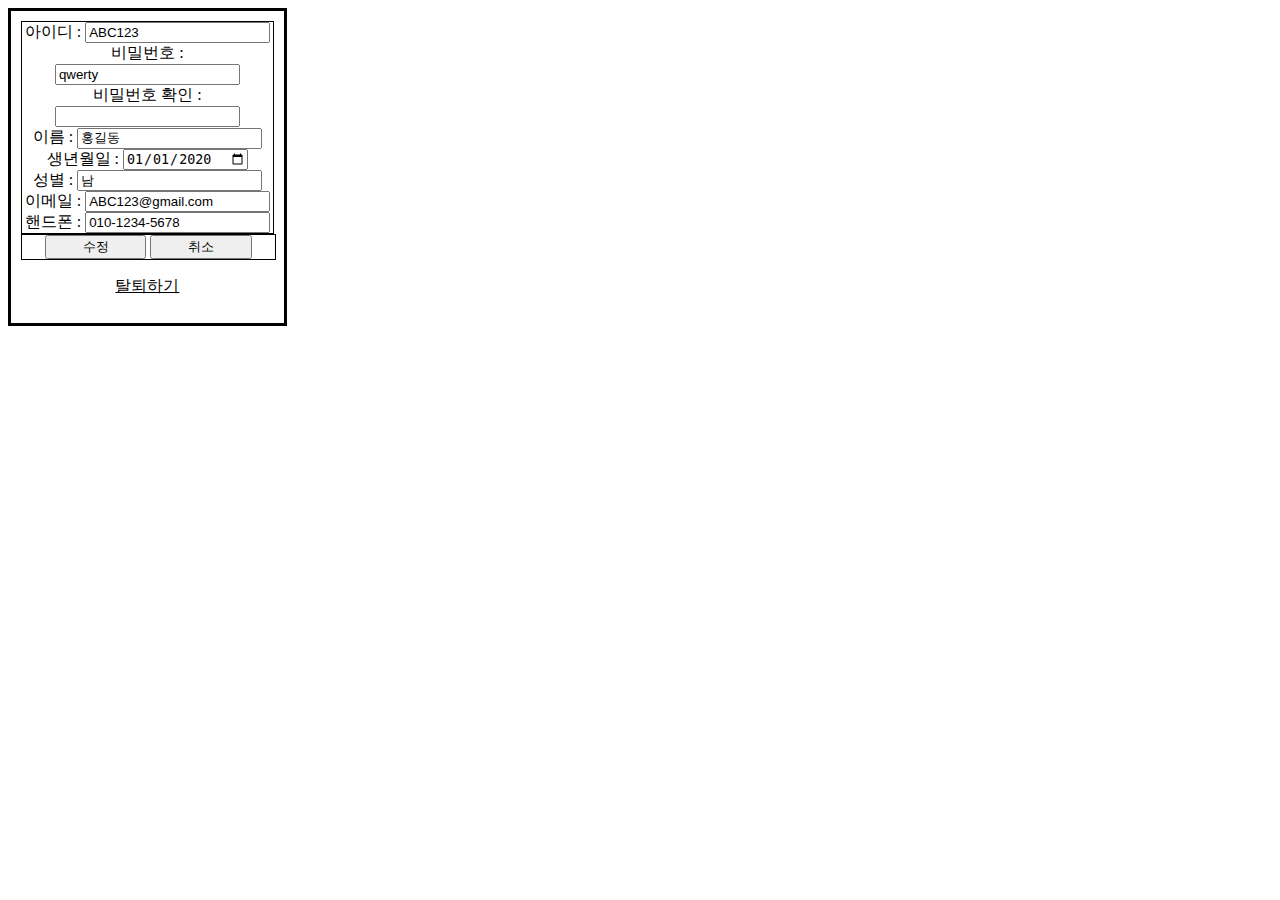
<file: WebContent/html/user/user_info.html>
<!DOCTYPE html>
<html>
<head>
	<meta charset="EUC-KR">
	<title>Insert title here</title>
</head>
<body>
	<div name="outer" style="border:3px solid; padding:10px;
		text-align:center;width:20%;height:100%;">
		<div name="info" style="border:1px solid;">
			<div name="id_info">
				���̵� : <input type="text" name="user_id" value="ABC123"><br/>
			</div>
			<div name="pass_info">
				��й�ȣ : <input type="pass" name="user_pass" value="qwerty"><br/>
			</div>
			<div name="pass_confirm_info">
				��й�ȣ Ȯ�� : <input type="pass" name="user_pass_confirm"><br/>
			</div>
			<div name="name_info">
				�̸� : <input type="text" name="user_name" value="ȫ�浿"><br/>
			</div>
			<div name="birth_info">
				������� : <input type="date" name="user_birth" value="2020-01-01"><br/>
			</div>
			<div name="gender_info">
				���� : <input type="text" name="user_gender" value="��"><br/>
			</div>
			<div name="email_info">
				�̸��� : <input type="email" name="user_email" value="ABC123@gmail.com"><br/>
			</div>
			<div name="phone_info">
				�ڵ��� : <input type="text" name="user_phone" value="010-1234-5678"><br/>
			</div>
		</div>
		<div name="buttons" style="width:100%;border:1px solid;">
			<input type="button" name="update" value="����" style="width:40%;">
			<input type="button" name="cancel" value="���" style="width:40%;">
		</div>
		<p style="text-decoration:underline;">Ż���ϱ�</p>
	</div>
</body>
</html>
</file>
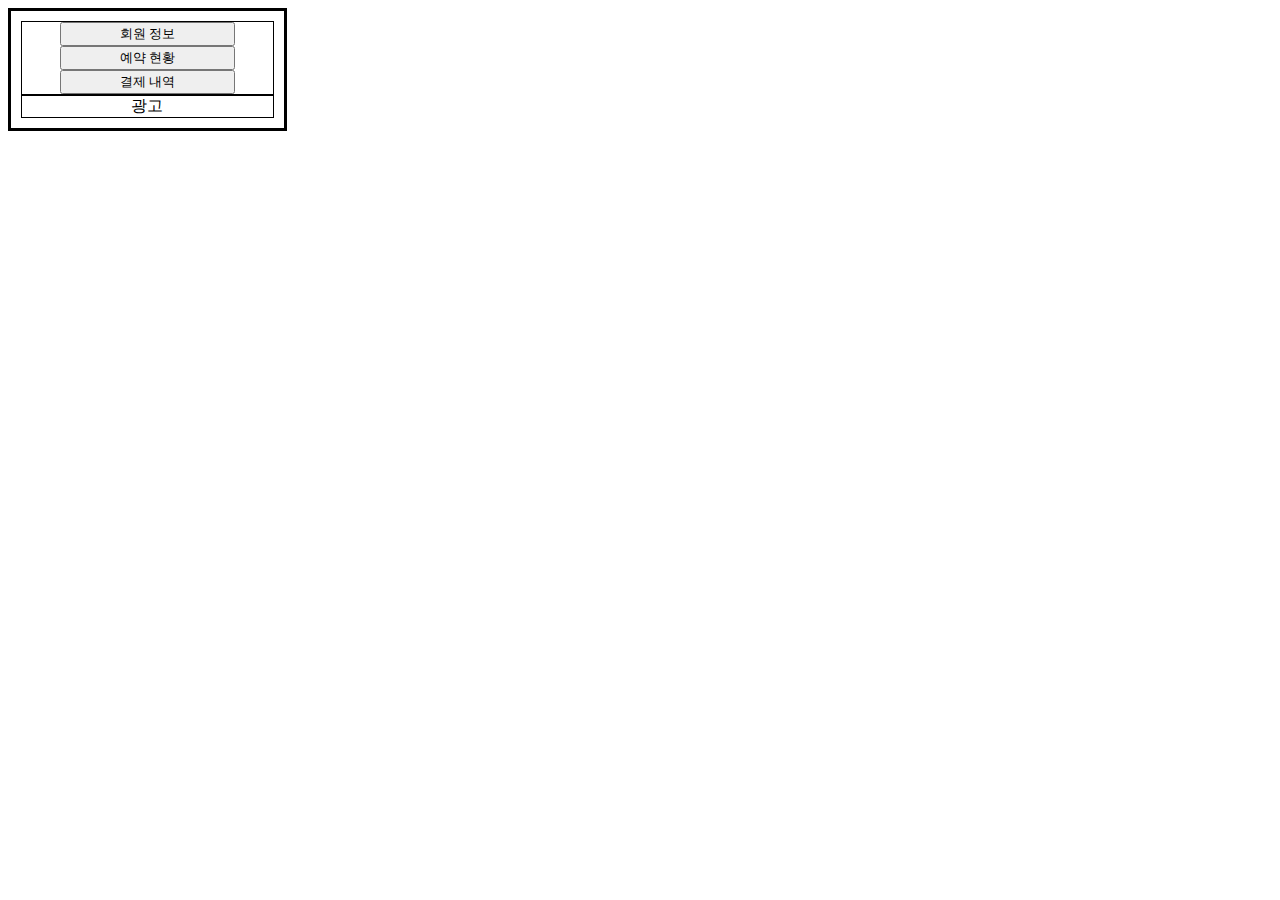
<file: WebContent/html/user/user_menu.html>
<!DOCTYPE html>
<html>
<head>
	<meta charset="EUC-KR">
	<title>Insert title here</title>
</head>
<body>
	<div name="outer" style="border:3px solid; padding:10px;
		text-align:center;width:20%;height:100%;">
		<div name="btns" style="border:1px solid;">
			<input type="button" name="btn_user_info" value = "ȸ�� ����" style="width:70%;"><br/>
			<input type="button" name="btn_res_info" value = "���� ��Ȳ" style="width:70%;"><br/>
			<input type="button" name="btn_pay_info" value = "���� ����" style="width:70%;">
		</div>
		<div name="adver" style="border:1px solid;">
			����
		</div>
	</div>
</body>
</html>
</file>
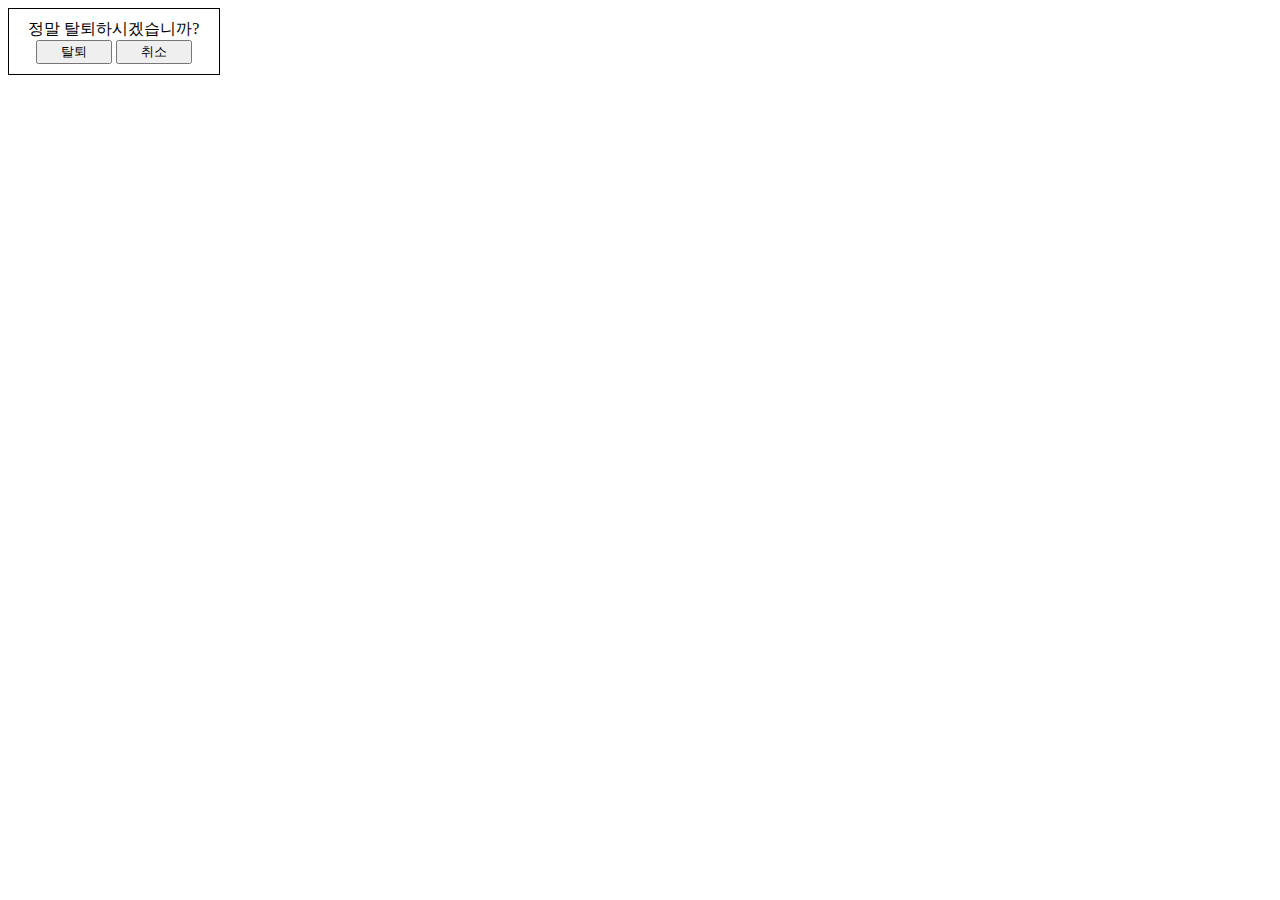
<file: WebContent/html/user/user_remove_msg.html>
<!DOCTYPE html>
<html>
<head>
	<meta charset="EUC-KR">
	<title>Insert title here</title>
</head>
<body>
	<div name="outer" style="border:1px solid;padding:10px;text-align:center;width:15%;">
		<div name="remove_msg">
		���� Ż���Ͻðڽ��ϱ�?
		</div>
		<div name="buttons" style="width:100%;">
			<input type="button" name="to_remove" value="Ż��" style="width:40%;">
			<input type="button" name="cancel" value="���" style="width:40%;">
		</div>
	</div>
</body>
</html>
</file>
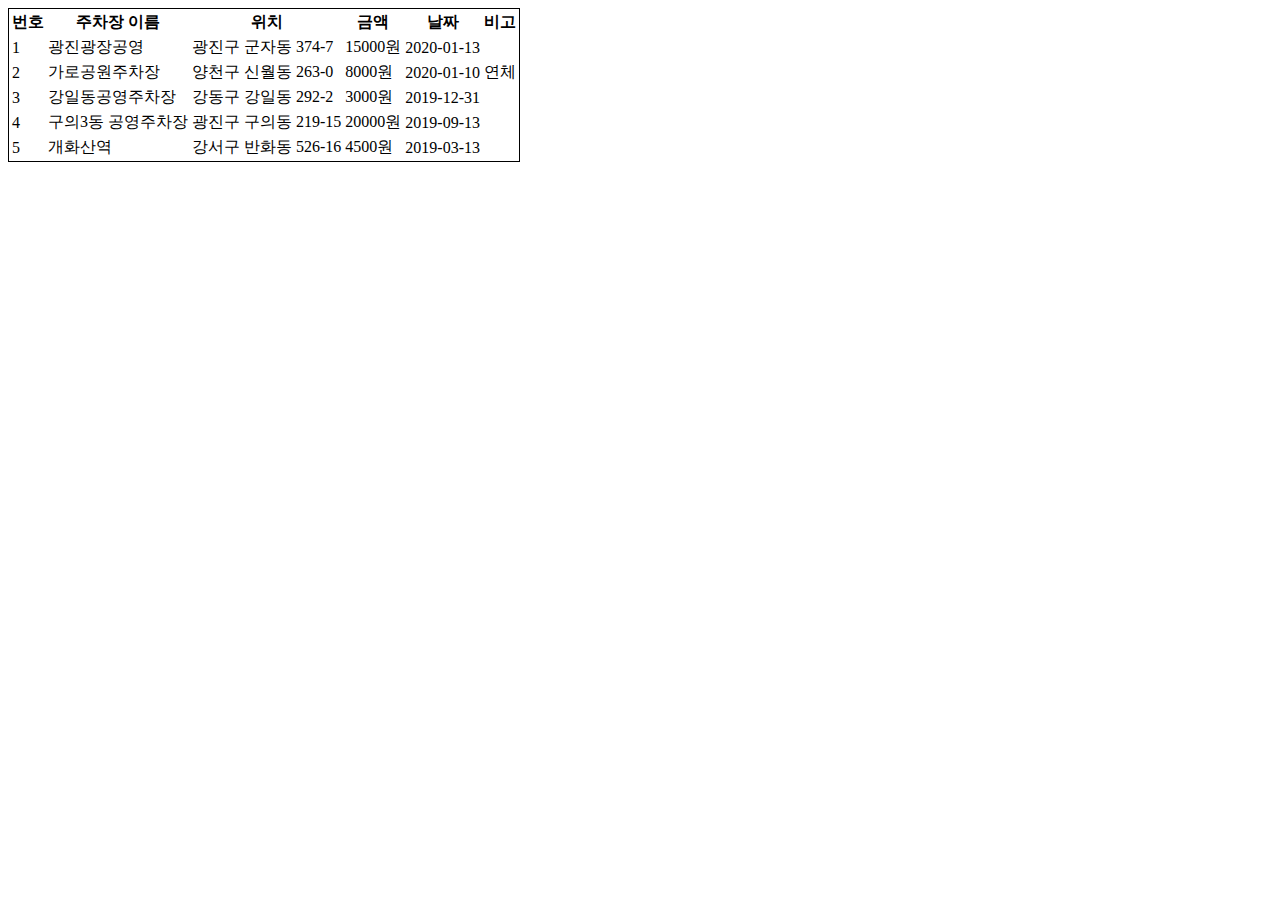
<file: WebContent/html/user/user_res_list.html>
<!DOCTYPE html>
<html>
<head>
	<meta charset="EUC-KR">
	<title>Insert title here</title>
</head>
<body>
	<div name="myparking_list">
		<table name="parking_list" style="border: 1px solid;">
			<tr>
				<th>��ȣ</th>
				<th>������ �̸�</th>
				<th>��ġ</th>
				<th>�ݾ�</th>
				<th>��¥</th>
				<th>���</th>
			</tr>
			<tr>
				<td>1</td>
				<td>�����������</td>
				<td>������ ���ڵ� 374-7</td>
				<td>15000��</td>
				<td>2020-01-13</td>
				<td></td>
			</tr>
			<tr>
				<td>2</td>
				<td>���ΰ���������</td>
				<td>��õ�� �ſ��� 263-0</td>
				<td>8000��</td>
				<td>2020-01-10</td>
				<td>��ü</td>
			</tr>
			<tr>
				<td>3</td>
				<td>���ϵ�����������</td>
				<td>������ ���ϵ� 292-2</td>
				<td>3000��</td>
				<td>2019-12-31</td>
				<td></td>
			</tr>
			<tr>
				<td>4</td>
				<td>����3�� ����������</td>
				<td>������ ���ǵ� 219-15</td>
				<td>20000��</td>
				<td>2019-09-13</td>
				<td></td>
			</tr>
			<tr>
				<td>5</td>
				<td>��ȭ�꿪</td>
				<td>������ ��ȭ�� 526-16</td>
				<td>4500��</td>
				<td>2019-03-13</td>
				<td></td>
			</tr>
		</table>
	</div>
</body>
</html>
</file>
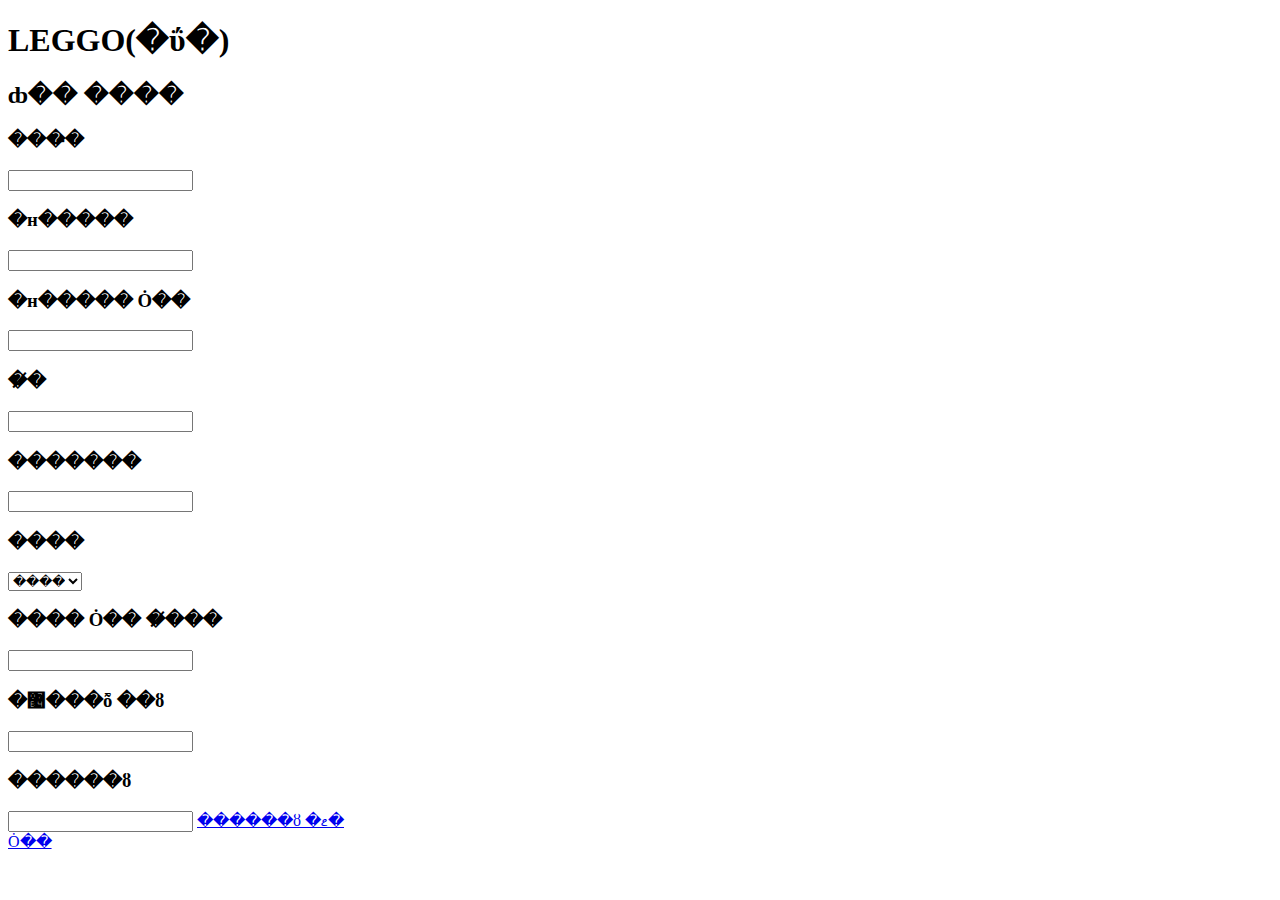
<file: WebContent/html/parking/menu/NewFile.html>
<!DOCTYPE html>
<html>
<head>
	<title>LEGGO : ȸ������</title>
	<script src="https://ajax.googleapis.com/ajax/libs/jquery/3.4.1/jquery.min.js"></script>
</head>
<body>
	<div id="header">
		<div id="logo">
			<h1 id="header_logo_h1">
				<a>LEGGO(�ΰ�)</a>
			</h1>
		</div>
	</div>
	<div id="container">
		<div id="content">
			<div class="join_content">
				<div class="join_form">
					<h2 class="title_form">
						ȸ�� ����
					</h2>
					<form method="POST" action="">
						<h3 class="join_title">
							<label for="id">
								���̵�
							</label>
						</h3>
                        <span class="sp_box int_id">
							<input type="text" id="id" name="id" class="inputTxtBox" title="ID" maxlength="20">
						</span>
						<h3 class="join_title">
							<label for="pass1">
								�н�����
							</label>
						</h3>
                        <span class="sp_box int_id">
							<input type="password" id="pass1" name="pass1" class="inputTxtBox" title="��й�ȣ" maxlength="20">
						</span>
						<h3 class="join_title">
							<label for="pass2">
								�н����� Ȯ��
							</label>
						</h3>
                        <span class="sp_box int_id">
							<input type="password" id="pass2" name="pass2" class="inputTxtBox" title="��й�ȣȮ��" maxlength="20">
						</span>
						<h3 class="join_title">
							<label for="usrname">
								�̸�
							</label>
						</h3>
                        <span class="sp_box int_id">
							<input type="text" id="usrname" name="usrname" class="inputTxtBox" title="�̸�" maxlength="20">
						</span>
						<h3 class="join_title">
							<label for="birthday">
								�������
							</label>
						</h3>
                        <span class="sp_box int_id">
							<input type="text" id="birthday" name="birthday" class="inputTxtBox" title="�������" maxlength="8">
						</span>
						<h3 class="join_title">
							<label for="gender">
								����
							</label>
						</h3>
                        <div class="ps_box gender_code">
                            <select id="gender" name="gender" class="sel" aria-label="����">
                                <option value="" selected>����</option>
                                        <option value="M">����</option>
                                        <option value="F">����</option>
                            </select>
                        </div>
						<h3 class="join_title">
							<label for="email">
								���� Ȯ�� �̸���
							</label>
						</h3>
                        <span class="sp_box int_id">
							<input type="text" id="email" name="email" class="inputTxtBox" title="�̸����ּ�" maxlength="100">
						</span>
						<h3 class="join_title">
							<label for="mobile">
								�޴���ȭ ��ȣ
							</label>
						</h3>
                        <span class="sp_box int_id">
							<input type="tel" id="mobile" name="mobile" class="inputTxtBox" title="�޴���ȭ��ȣ" maxlength="16">
						</span>
						<h3 class="join_title">
							<label for="authNum">
								������ȣ
							</label>
						</h3>
                        <span class="sp_box int_id">
							<input type="text" id="authNum" name="authNum" class="inputTxtBox" title="������ȣ" maxlength="5">
							<a href="#" id="btn_get_authNum" class="btn">������ȣ �ޱ�</a>
						</span>
						<div class="btn_box">
							<span class="btn_area">
								<a href="#" id="btn_join" class="btn">Ȯ��</a>
							</span>
						</div>
					</form>
				</div>
			</div>
		</div>
	</div>
</body>
</html>
</file>
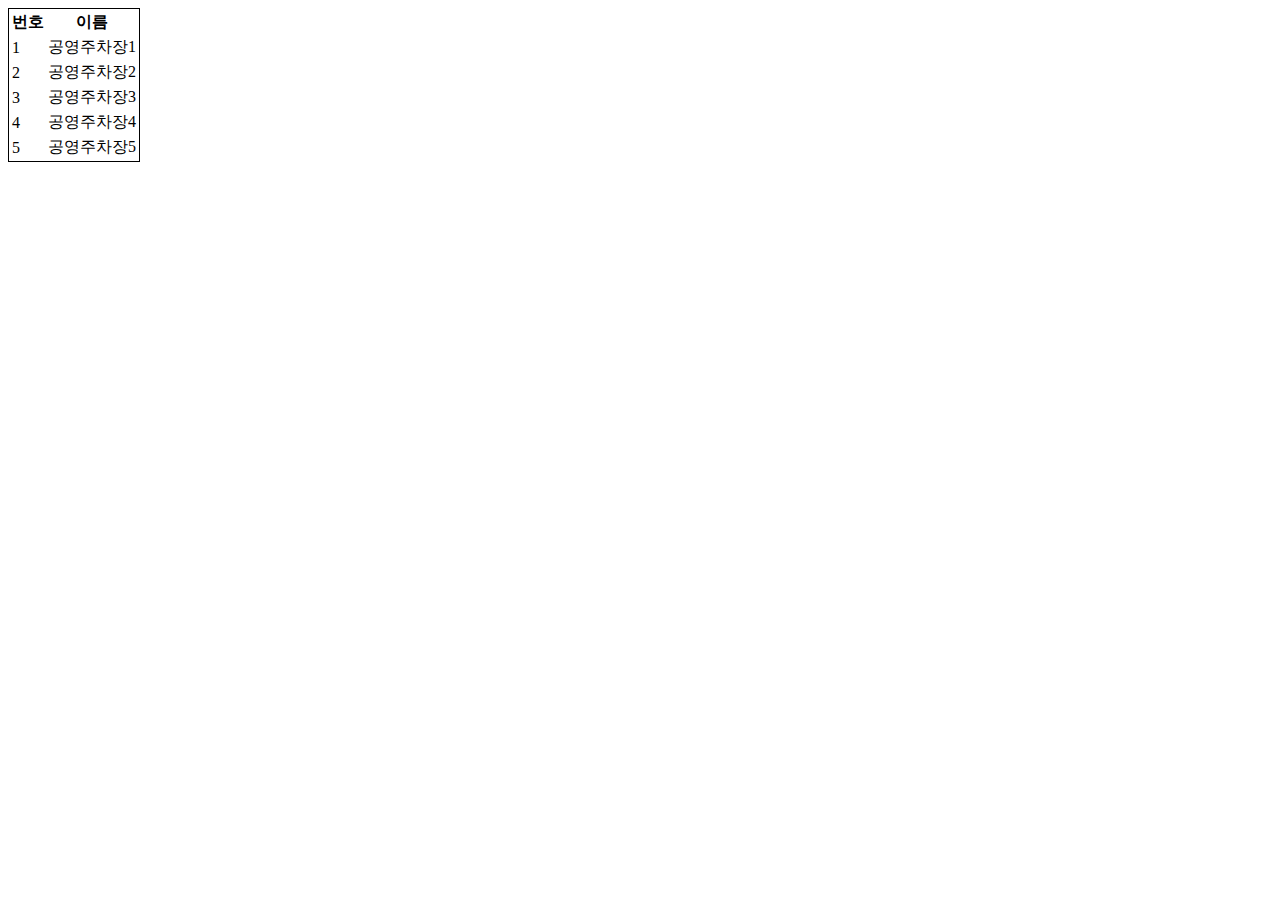
<file: WebContent/html/parking/menu/parking_list.html>
<!DOCTYPE html>
<html>
<head>
	<meta charset="EUC-KR">
	<title>Insert title here</title>
</head>
<body>
	<div name="myparking_list">
		<table name="parking_list" style="border: 1px solid;">
			<tr>
				<th>��ȣ</th>
				<th>�̸�</th>
			</tr>
			<tr>
				<td>1</td>
				<td>����������1</td>
			</tr>
			<tr>
				<td>2</td>
				<td>����������2</td>
			</tr>
			<tr>
				<td>3</td>
				<td>����������3</td>
			</tr>
			<tr>
				<td>4</td>
				<td>����������4</td>
			</tr>
			<tr>
				<td>5</td>
				<td>����������5</td>
			</tr>
		</table>
	</div>
</body>
</html>
</file>
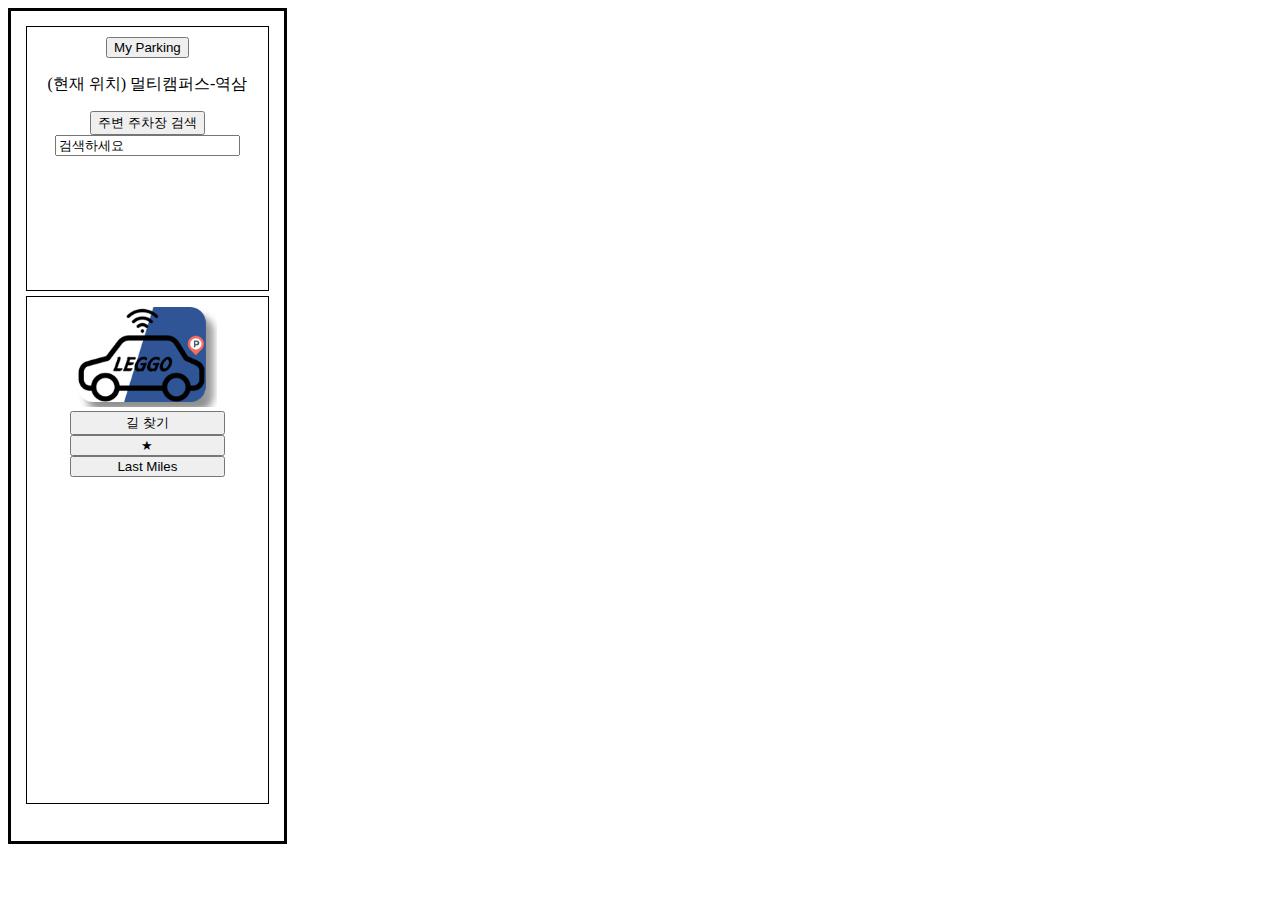
<file: WebContent/html/parking/menu/parking_menu.html>
<!DOCTYPE html>
<html>
<head>
	<meta charset="EUC-KR">
	<title>Insert title here</title>
</head>
<body>
	<div id="outer" style="border:3px solid; padding:10px;
		text-align:center;width:20%;height:90vh;">
	<!-- <div id="outer" style="position:relative;" -->
		<div id="top_menu" style="border:1px solid;margin:5px;padding:10px;height:30%;">
			<input type="button" name="my_parking" value = "My Parking">
			<p>(���� ��ġ) ��Ƽķ�۽�-����</p>
			<input type="button" name="near_parking" value = "�ֺ� ������ �˻�"><br/>
			<input type="text" name="parking_search" value = "�˻��ϼ���">
		</div>
		<div id="bottom_menu" style="border:1px solid;margin:5px;padding:10px;height:60%;">
			<input type="image" name="home" src="../../image/LeggoLogo.png" style="height:100px;"><br/>
			<input type="button" name="navigation" value = "�� ã��" style="width:70%;"><br/>
			<input type="button" name="favorites" value = "��" style="width:70%;"><br/>
			<input type="button" name="last_miles" value = "Last Miles" style="width:70%;">
		</div>
	</div>
</body>
</html>
</file>
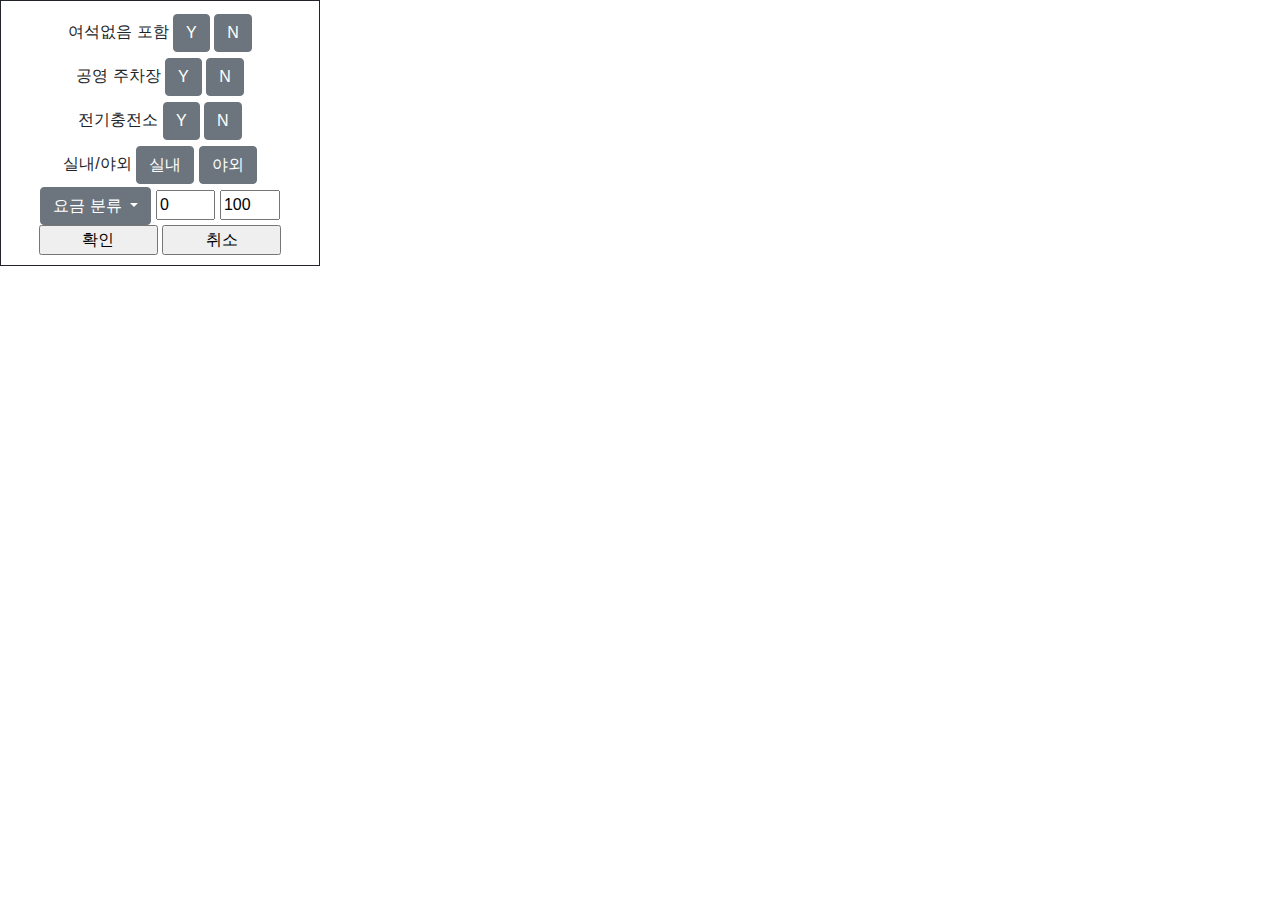
<file: WebContent/html/parking/menu/parking_res_filter.html>
<!DOCTYPE html>
<html>
<head>
	<meta charset="EUC-KR">
	<title>Insert title here</title>
	<link rel="stylesheet" href="https://stackpath.bootstrapcdn.com/bootstrap/4.4.1/css/bootstrap.min.css" integrity="sha384-Vkoo8x4CGsO3+Hhxv8T/Q5PaXtkKtu6ug5TOeNV6gBiFeWPGFN9MuhOf23Q9Ifjh" crossorigin="anonymous">
	
</head>
<body>
	<div name="outer" style="border:1px solid;padding:10px;width:25%;text-align:center;">
		<div name="filters">
			<div name="isInOut" style="padding:3px;">
				<div class="isInOutBtns" role="group" aria-label="Basic example">
					�������� ����
				  <button type="button" class="btn btn-secondary">Y</button>
				  <button type="button" class="btn btn-secondary">N</button>
				</div>
			</div>
			<div name="isPublic" style="padding:3px;">
				<div class="isPublicBtns" role="group" aria-label="Basic example">
				���� ������
				  <button type="button" class="btn btn-secondary">Y</button>
				  <button type="button" class="btn btn-secondary">N</button>
				</div>
			</div>
			<div name="isElecCharging" style="padding:3px;">
				<div class="isElecChargingBtns" role="group" aria-label="Basic example">
				����������
				  <button type="button" class="btn btn-secondary">Y</button>
				  <button type="button" class="btn btn-secondary">N</button>
				</div>
			</div>
			<div name="isInOut" style="padding:3px;">
				<div class="isInOutBtns" role="group" aria-label="Basic example">
				�ǳ�/�߿�
				  <button type="button" class="btn btn-secondary">�ǳ�</button>
				  <button type="button" class="btn btn-secondary">�߿�</button>
				</div>
			</div>
			<div name="price" style="padding:3px;display:inline;">
				<div class="dropdown" style="display:inline;">
				  <button class="btn btn-secondary dropdown-toggle" type="button" id="dropdownMenuButton" data-toggle="dropdown" aria-haspopup="true" aria-expanded="false">
				    	��� �з�
				  </button>
				  <div class="dropdown-menu" aria-labelledby="dropdownMenuButton">
				    <a class="dropdown-item" href="#">�⺻ ���</a>
				    <a class="dropdown-item" href="#">�ð��� ���</a>
				  </div>
				  <div class="price_input" style="display:inline;">
					<input type="int" name="min_price" value="0" style="display:inline;width:20%;">
					<input type="int" name="max_price" value="100" style="display:inline;width:20%;">
					</div>
				</div>
			</div>
		</div>
		<div name="buttons" style="width:100%;">
			<input type="button" name="confirm" value="Ȯ��" style="width:40%;">
			<input type="button" name="cancel" value="���" style="width:40%;">
		</div>
	</div>
</body>
</html>
</file>
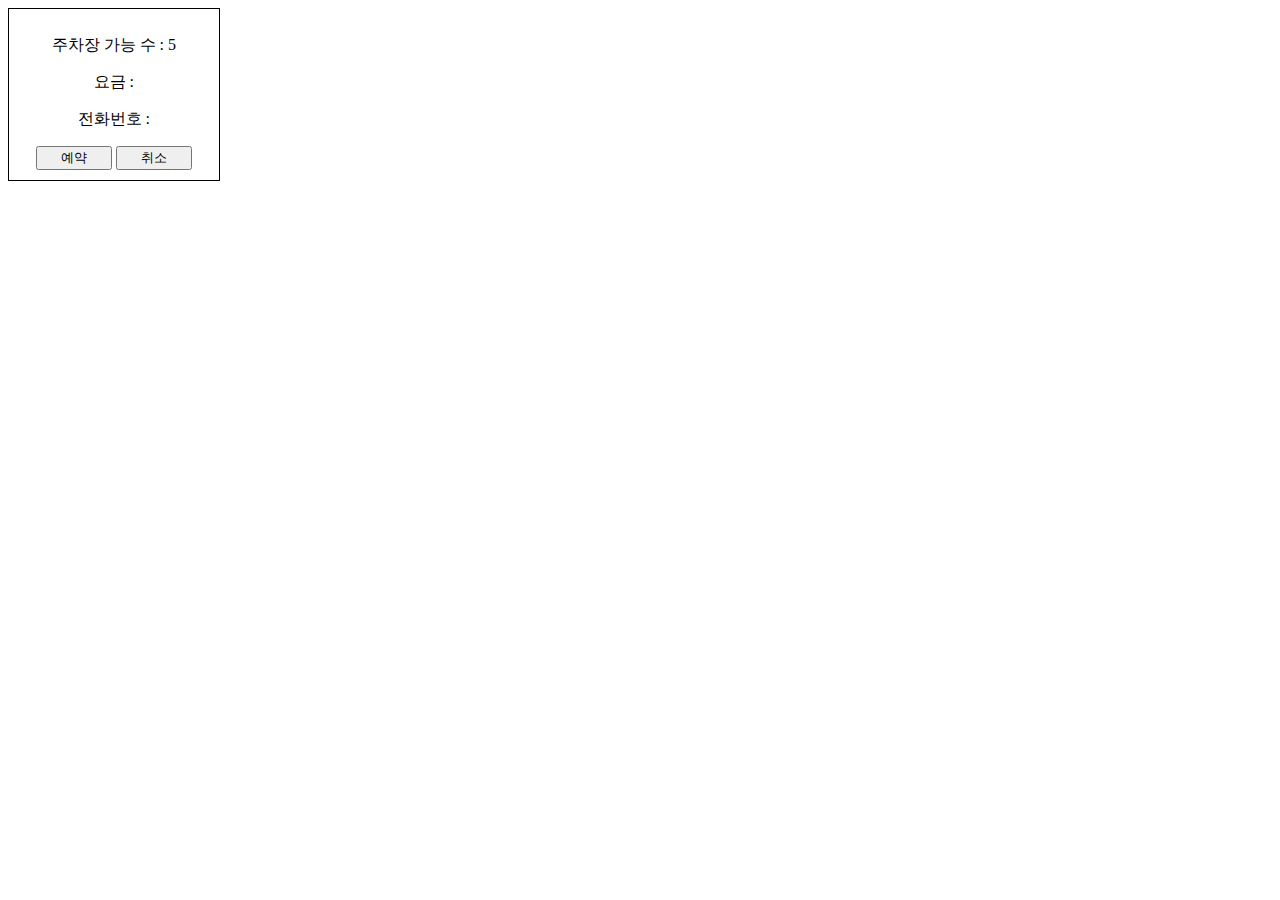
<file: WebContent/html/parking/menu/parking_res_info.html>
<!DOCTYPE html>
<html>
<head>
	<meta charset="EUC-KR">
	<title>Insert title here</title>
</head>
<body>
	<div name="outer" style="border:1px solid;padding:10px;width:15%;
							text-align:center;">
		<div name="parking_res_info">
			<p>������ ���� �� : 5</p>
			<p>��� : </p>
			<p>��ȭ��ȣ : </p>
		</div>
		<div name="buttons" style="width:100%;">
			<input type="button" name="to_reservation" value="����" style="width:40%;">
			<input type="button" name="cancel" value="���" style="width:40%;">
		</div>
	</div>
</body>
</html>
</file>
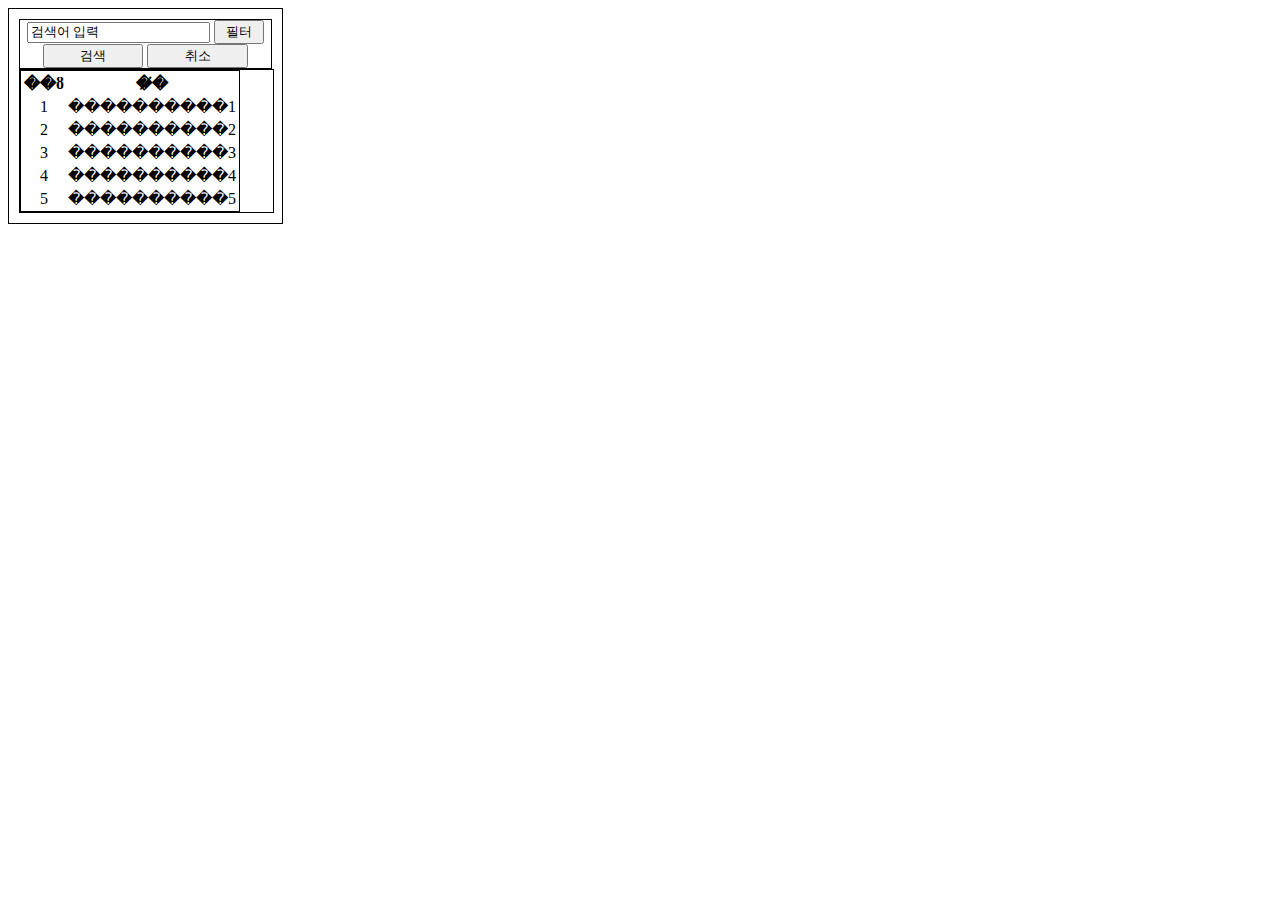
<file: WebContent/html/parking/menu/parking_search_popup.html>
<!DOCTYPE html>
<html>
<head>
	<meta charset="EUC-KR">
	<title>Insert title here</title>
	<script src="https://ajax.googleapis.com/ajax/libs/jquery/3.4.1/jquery.min.js"></script>
	<script type="text/javascript">
		$(document).ready(function() {
			$(".search_list").load("parking_list.html");
		});
	</script>
</head>
<body>
	<div name="outer" style="border:1px solid;padding:10px;width:20%;text-align:center;">
		<div name="search_menu" style="border:1px solid;">
			<input type="text" name="input_search" value="�˻��� �Է�" style="width:70%;">
			<input type="button" name="btn_filter" value="����" style="width:20%;"><br/>
			<input type="button" name="btn_search" value="�˻�" style="width:40%;">
			<input type="button" name="btn_cancel" value="���"style="width:40%;">
		</div>
		<div class="search_list" style="border:1px solid;width:100%;">
		</div>
	</div>
</body>
</html>
</file>
